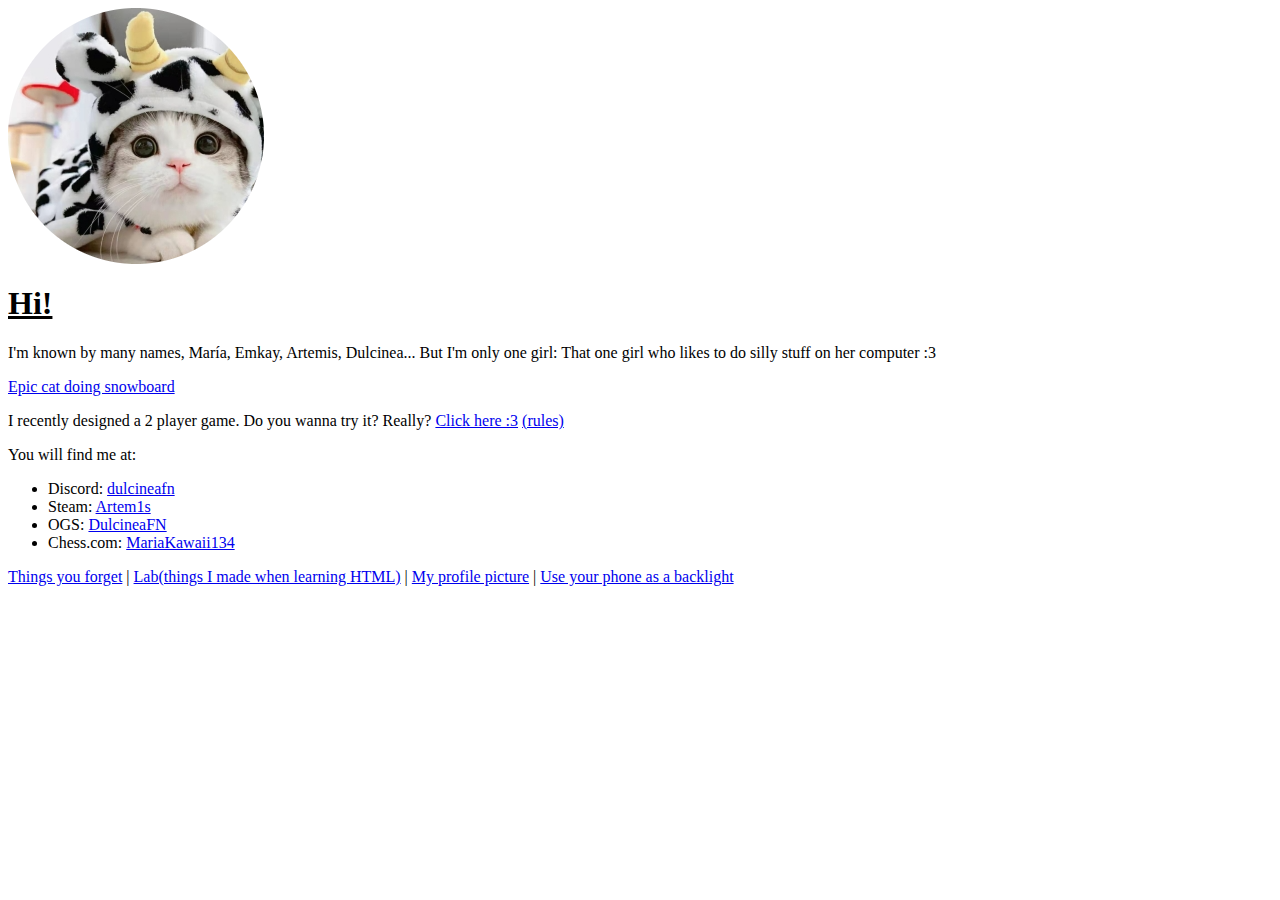
<file: index.html>
<html lang="en">
    <head>
        <title>DulcineaFN's silly website</title>
        <meta charset="utf-8"/>
        <link rel="icon" href="roundedpfp.ico">
    </head>
    <body>
        <img src="roundedpfp.ico">
        <h1><u>Hi!</u></h1>
        <p>I'm known by many names, María, Emkay, Artemis, Dulcinea... But I'm only one girl: That one girl who likes to do silly stuff on her computer :3</p>
        <a href="https://www.youtube.com/watch?v=YiE8V7sqjvw" target="_blank">Epic cat doing snowboard</a>
        <p>I recently designed a 2 player game. Do you wanna try it? Really? <a href="XXOXgame.html">Click here :3</a> <a href="XXOXrules.txt">(rules)</a></p>
        <p>You will find me at:</p>
        <ul>
            <li>Discord: <a href="https://discordapp.com/users/970730937740582952">dulcineafn</a></li>
            <li>Steam: <a href="https://steamcommunity.com/profiles/76561199162553967/">Artem1s</a></li>
            <li>OGS: <a href="https://online-go.com/user/view/1339967" target="_blank">DulcineaFN</a></li>
            <li>Chess.com: <a href="https://www.chess.com/member/mariakawaii134" target="_blank">MariaKawaii134</a></li>
        </ul>
        <a href="notes">Things you forget</a> | <a href="lab.html">Lab(things I made when learning HTML)</a> | <a href="pfp.html">My profile picture</a> | <a href="color.html">Use your phone as a backlight</a>
    </body>
</html>
</file>
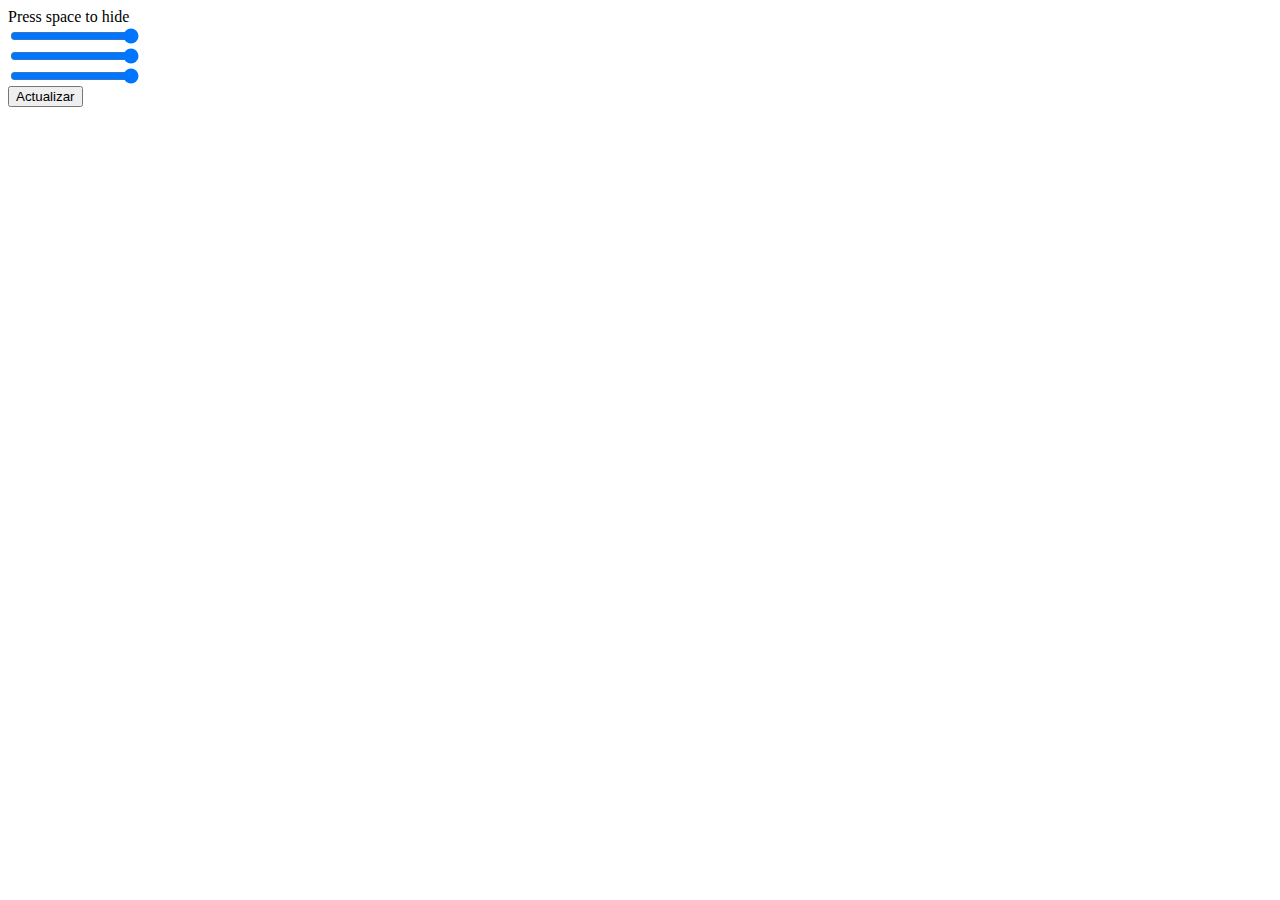
<file: color.html>
<html lang="es">
<head>
    <meta charset="UTF-8">
    <meta name="viewport" content="width=device-width, initial-scale=1.0">
    <title>Luz de fondo</title>
    
</head>
<body>
<div class="caja">
    <label id="label">Press space to hide</label>
	 <div class="slider-container">
        <input type="range" min="0" max="255" value="255" class="slider" id="red-slider">
    </div>

    <div class="slider-container">
        <input type="range" min="0" max="255" value="255" class="slider" id="green-slider">
    </div>

    <div class="slider-container">
        <input type="range" min="0" max="255" value="255" class="slider" id="blue-slider">
    </div>

    <button class="update-button" id="update-button">Actualizar</button>
</div>
    <script>
        const redSlider = document.getElementById('red-slider');
        const greenSlider = document.getElementById('green-slider');
        const blueSlider = document.getElementById('blue-slider');
        const updateButton = document.getElementById('update-button');

        // Asociar la función updateBackgroundColor al evento click del botón
        updateButton.addEventListener('click', updateBackgroundColor);

        function updateBackgroundColor() {
            const redValue = redSlider.value;
            const greenValue = greenSlider.value;
            const blueValue = blueSlider.value;

            document.body.style.backgroundColor = `rgb(${redValue}, ${greenValue}, ${blueValue})`;
				document.getElementById("label").style.color = `rgb(${255-redValue}, ${255-greenValue}, ${255-blueValue})`;
        }
    document.body.onkeyup = function(e){
        if(e.keyCode == 32){ // Código de tecla para la barra espaciadora
            var caja = document.querySelector('.caja');
            if(caja.style.display === 'none'){
                caja.style.display = 'block';
            } else {
                caja.style.display = 'none';
            }
        }
    }
</script>
</body>
</html>
</file>
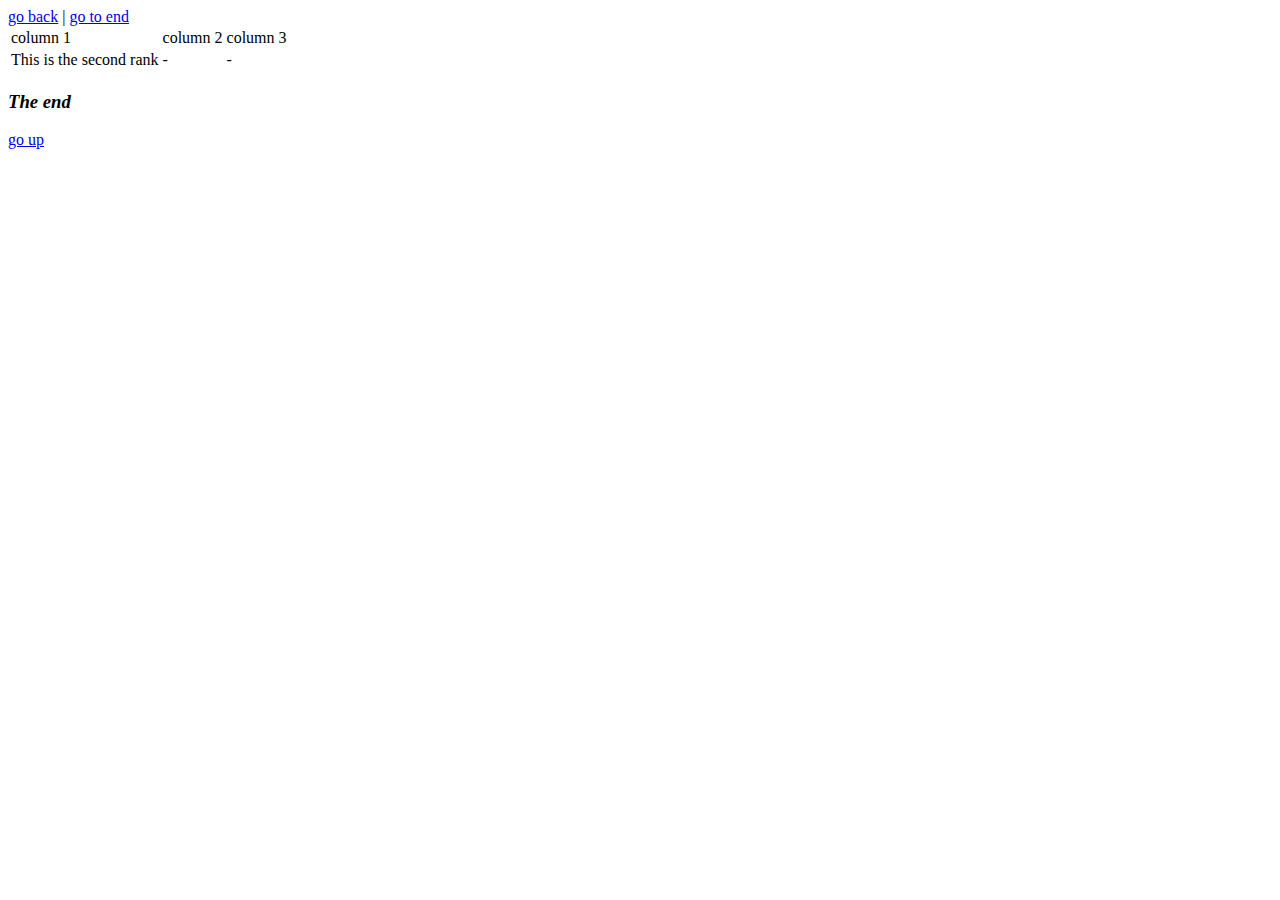
<file: lab.html>
<!DOCTYPE html>
<html lang="en">
    <head>
        <title>MaríaKawaii134 - Lab</title>
        <meta charset="utf-8"/>
        <link rel="icon" href="roundedpfp.ico">
    </head>
    <body>
        <a href="index.html">go back</a> | <a href="#end">go to end</a>
        <br>
       <table>
           <tr>
               <td>column 1</td>
               <td>column 2</td>
               <td>column 3</td>
           </tr>
           <tr>
               <td>This is the second rank</td>
               <td>-</td>
               <td>-</td>
           </tr>
       </table>
        <h3 id="end"><i>The end</i></h3>
        <a href="lab.html">go up</a>
    </body>
</html>
</file>
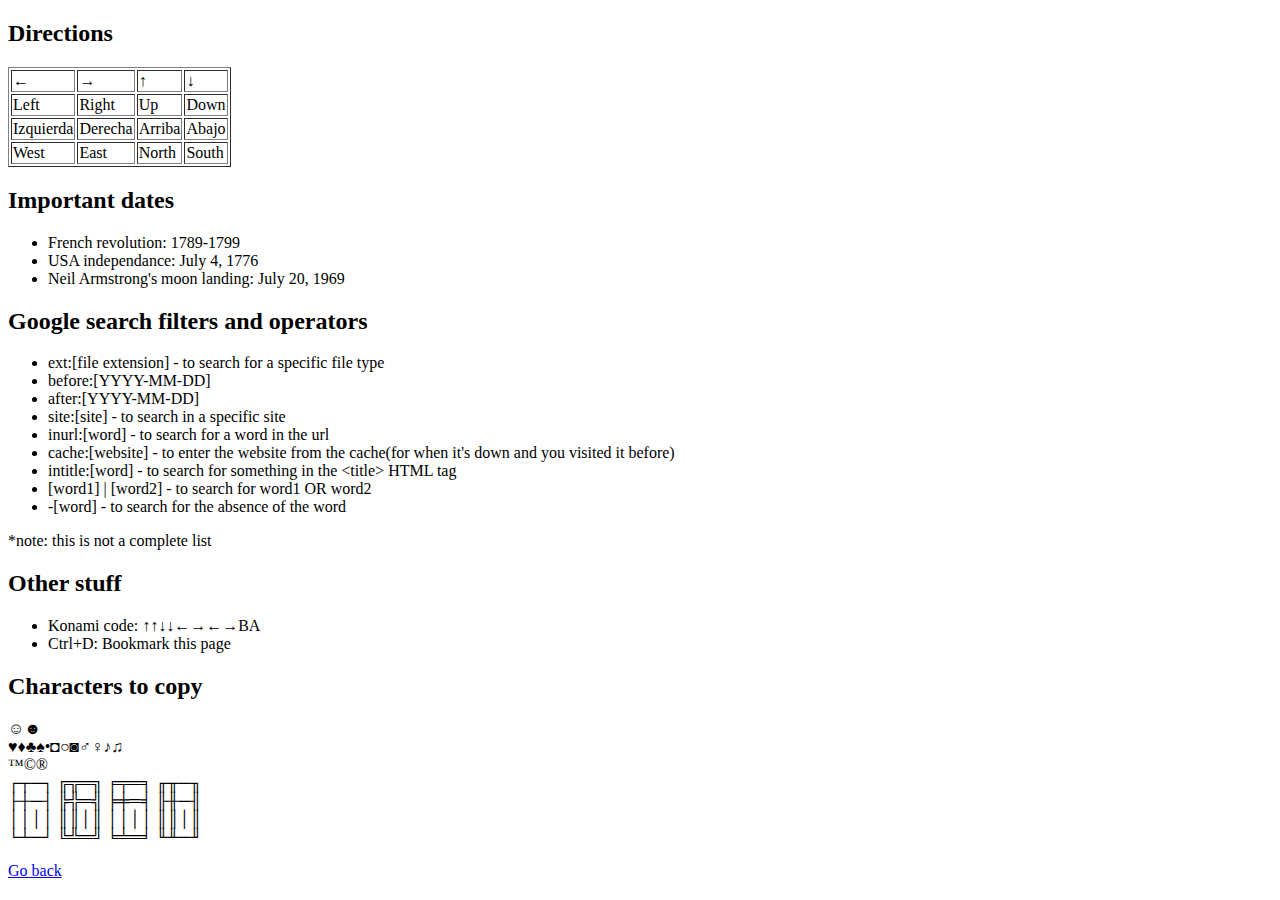
<file: notes.html>
<!DOCTYPE html>
<html>
    <head>
        <title>The guide of the little things</title>
        <meta charset="utf-8"/>
        <link rel="icon" href="roundedpfp.ico">
    </head>
    <body>
        <h2>Directions</h2>
        <table border="1px">
            <tr><td>←</td><td>→</td><td>↑</td><td>↓</td></tr>
            <tr><td>Left</td><td>Right</td><td>Up</td><td>Down</td></tr>
            <tr><td>Izquierda</td><td>Derecha</td><td>Arriba</td><td>Abajo</td></tr>
            <tr><td>West</td><td>East</td><td>North</td><td>South</td></tr>
        </table>
        <h2>Important dates</h2>
        <ul>
            <li>French revolution: 1789-1799</li>
            <li>USA independance: July 4, 1776</li>
            <li>Neil Armstrong's moon landing: July 20, 1969</li>
        </ul>
        <h2>Google search filters and operators</h2>
        <ul>
            <li>ext:[file extension] - to search for a specific file type</li>
            <li>before:[YYYY-MM-DD]</li>
            <li>after:[YYYY-MM-DD]</li>
            <li>site:[site] - to search in a specific site</li>
            <li>inurl:[word] - to search for a word in the url</li>
            <li>cache:[website] - to enter the website from the cache(for when it's down and you visited it before)</li>
            <li>intitle:[word] - to search for something in the &lttitle&gt HTML tag</li>
            <li>[word1] | [word2] - to search for word1 OR word2</li>
            <li>-[word] - to search for the absence of the word</li>
        </ul>
        *note: this is not a complete list
        <h2>Other stuff</h2>
        <ul>
            <li>Konami code: ↑↑↓↓←→←→BA</li>
            <li>Ctrl+D: Bookmark this page</li>
        </ul>
        <h2>Characters to copy</h2>
        <p>
            ☺☻<br/>♥♦♣♠•◘○◙♂♀♪♫<br/>™©®<br/>
            ┌┬─┐ ╔╦═╗ ╒╤═╕ ╓╥─╖<br/>
            ├┼─┤ ╠╬═╣ ╞╪═╡ ╟╫─╢<br/>
            ││││ ║║│║ ││││ ║║│║<br/>
            └┴─┘ ╚╩═╝ ╘╧═╛ ╙╨─╜
        </p>
        <a href="index.html">Go back</a>
    </body>
</html>
</file>
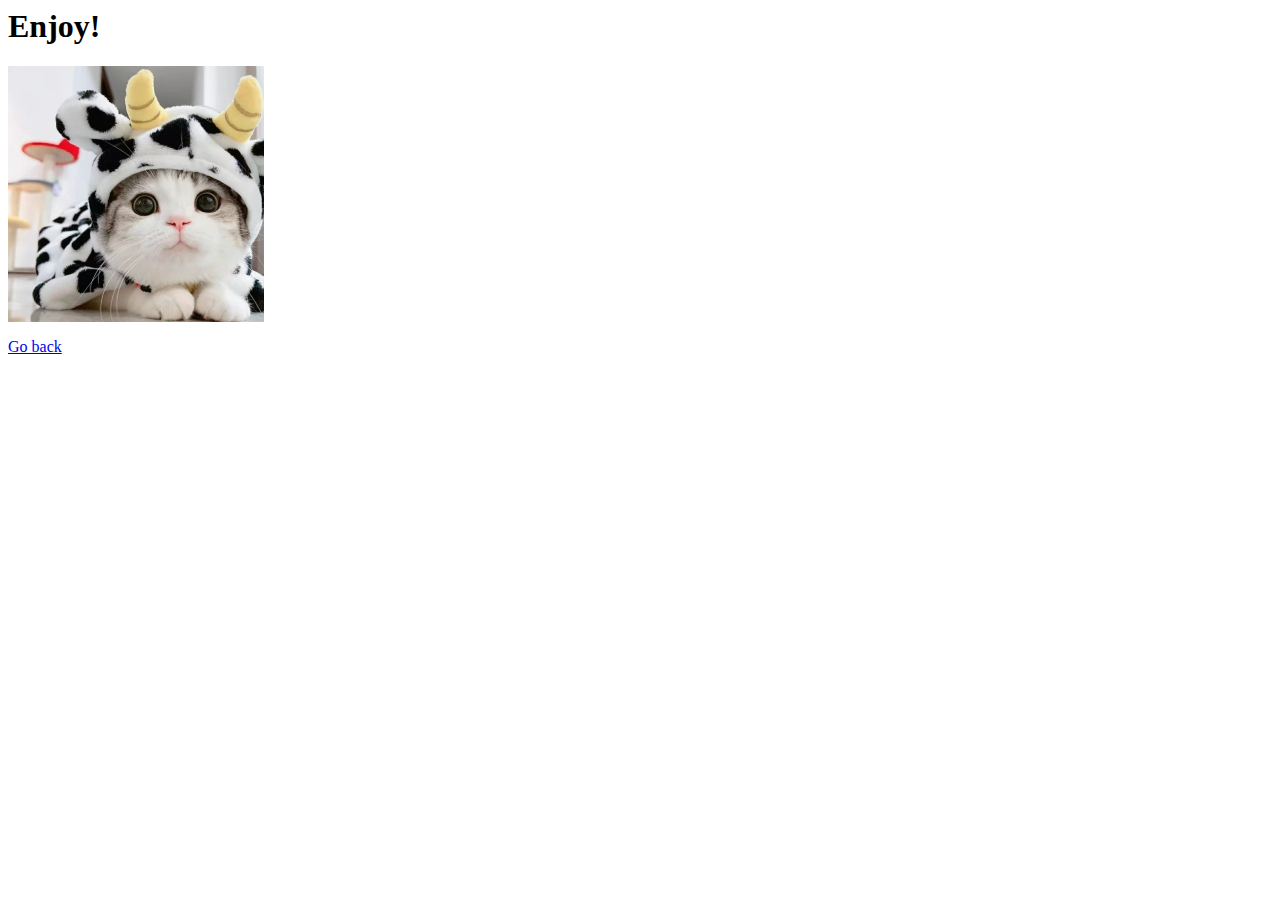
<file: pfp.html>
<html lang=en>
    <head>
        <title>Profile picture</title>
        <meta charset="utf-8"/>
        <link rel="icon" href="roundedpfp.ico">
    </head>
    <body>
        <h1>Enjoy!</h1>
        <img src="pfp.jpg">
        <p><a href="index.html">Go back</a></p>
    </body>
</html>
</file>
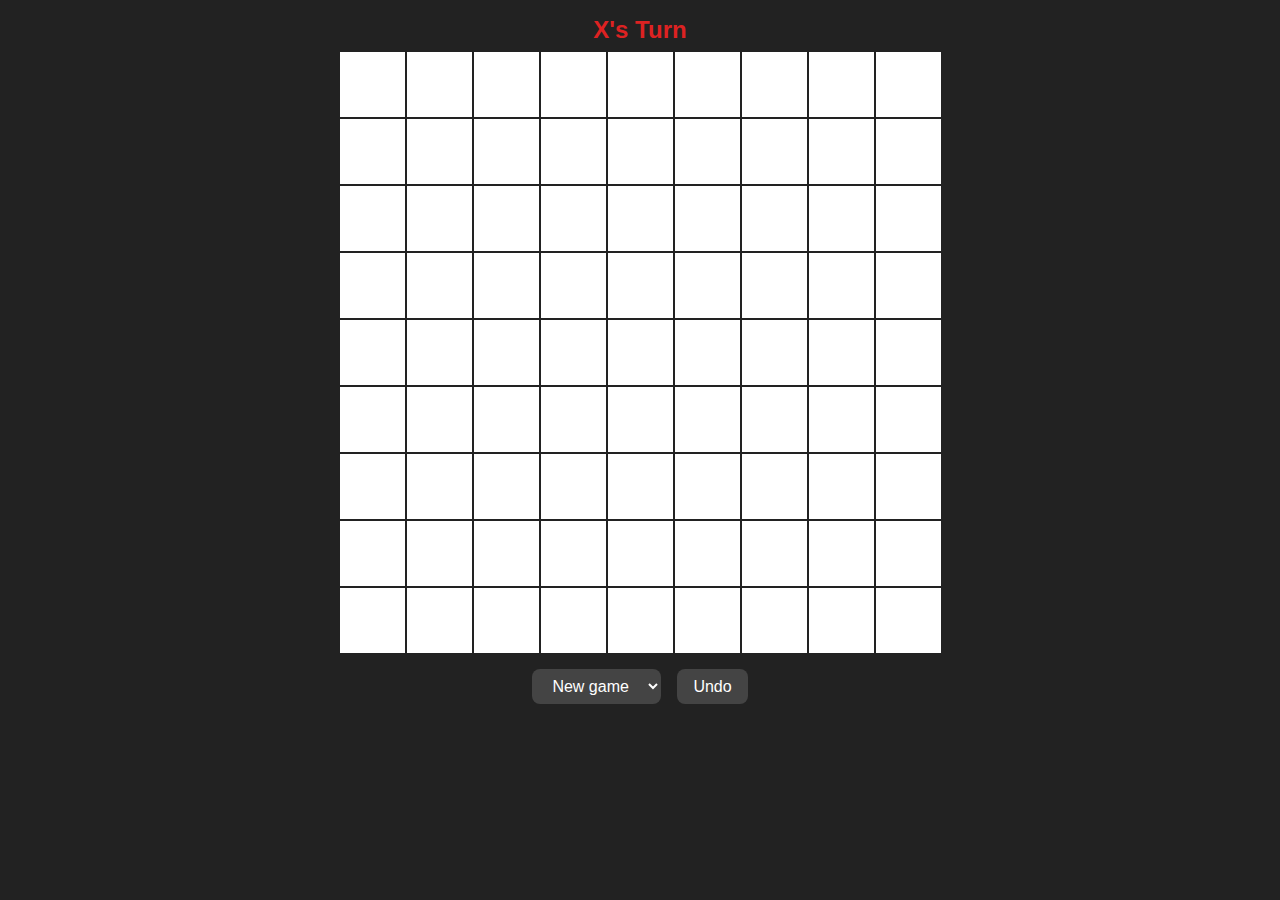
<file: XXOXgame.html>
<!DOCTYPE html>
<html lang="en">
<head>
  <meta charset="UTF-8" />
  <meta name="viewport" content="width=device-width, initial-scale=1.0"/>
  <title>X's Turn</title>
  <style>
    * { box-sizing: border-box; }
    html, body {
      margin: 0;
      padding: 0;
      height: 100%;
      background: #222;
      color: #fff;
      font-family: sans-serif;
      display: flex;
      flex-direction: column;
      align-items: center;
    }

    h1 {
      margin: 1rem 0 0.5rem;
      font-size: 1.5rem;
      transition: color 0.3s ease;
    }

    .grid {
      display: grid;
      gap: 2px;
    }

    .cell {
      background: #fff;
      display: flex;
      align-items: center;
      justify-content: center;
      font-weight: bold;
      color: #000;
      user-select: none;
      touch-action: manipulation;
      transition: background 0.3s, border 0.3s;
    }

    .cell.X { color: #d22; }
    .cell.O { color: #26c; }
    .highlight {
      background: yellow;
      border: 2px solid #ff0;
    }

    .controls {
      margin-top: 1rem;
      display: flex;
      gap: 1rem;
      flex-wrap: wrap;
      justify-content: center;
    }

    select, button {
      padding: 0.5rem 1rem;
      font-size: 1rem;
      border: none;
      border-radius: 0.5rem;
      background: #444;
      color: #fff;
      cursor: pointer;
    }

    select:hover, button:hover {
      background: #666;
    }
  </style>
</head>
<body>
  <h1 id="turnDisplay">X's Turn</h1>
  <div id="grid" class="grid"></div>
  <div class="controls">
    <select id="sizeSelect">
      <option disabled selected>New game</option>
      <option value="5x7">5x7</option>
      <option value="5x9">5x9</option>
      <option value="7x7">7x7</option>
      <option value="7x9">7x9</option>
      <option value="9x9">9x9</option>
    </select>
    <button onclick="undoMove()">Undo</button>
  </div>

  <script>
    const grid = document.getElementById("grid");
    const turnDisplay = document.getElementById("turnDisplay");
    const sizeSelect = document.getElementById("sizeSelect");

    let originalWidth = 9, originalHeight = 9;
    let adjustedWidth = 9, adjustedHeight = 9;
    let currentPlayer = "X";
    let moveHistory = [];
    let gameOver = false;
    let lastWinCells = [];

    function updateTurnDisplay(text, color) {
      if (text) {
        turnDisplay.textContent = text;
        document.title = text;
        turnDisplay.style.color = color;
      } else {
        turnDisplay.textContent = `${currentPlayer}'s Turn`;
        document.title = `${currentPlayer}'s Turn`;
        turnDisplay.style.color = currentPlayer === "X" ? "#d22" : "#26c";
      }
    }

    function applyOrientationLogic(w, h) {
      const isPortrait = window.innerHeight > window.innerWidth;
      const shouldFlip = (isPortrait && w > h) || (!isPortrait && h > w);
      return shouldFlip ? { width: h, height: w } : { width: w, height: h };
    }

    function getCell(x, y) {
      if (x < 0 || y < 0 || x >= adjustedWidth || y >= adjustedHeight) return null;
      const index = y * adjustedWidth + x;
      return grid.children[index];
    }

    const directions = [
      [1, 0], [0, 1], [1, 1], [1, -1],
      [-1, 0], [0, -1], [-1, -1], [-1, 1]
    ];

    function countPatternsAndPositions() {
      let xCount = 0, oCount = 0;
      let xPositions = [], oPositions = [];

      for (let y = 0; y < adjustedHeight; y++) {
        for (let x = 0; x < adjustedWidth; x++) {
          for (const [dx, dy] of directions) {
            const a = getCell(x, y);
            const b = getCell(x + dx, y + dy);
            const c = getCell(x + 2 * dx, y + 2 * dy);
            const d = getCell(x + 3 * dx, y + 3 * dy);

            if (!a || !b || !c || !d) continue;
            const str = a.textContent + b.textContent + c.textContent + d.textContent;

            if (str === "XXOX") {
              xCount++;
              xPositions.push(a, b, c, d);
            }
            if (str === "OOXO") {
              oCount++;
              oPositions.push(a, b, c, d);
            }
          }
        }
      }

      return { xCount, oCount, xPositions, oPositions };
    }

    function floodFill(symbol) {
      const visited = new Set();
      let maxGroup = [];

      for (let y = 0; y < adjustedHeight; y++) {
        for (let x = 0; x < adjustedWidth; x++) {
          const cell = getCell(x, y);
          if (!cell || cell.textContent !== symbol || visited.has(`${x},${y}`)) continue;

          const queue = [[x, y]];
          const group = [];
          visited.add(`${x},${y}`);

          while (queue.length) {
            const [cx, cy] = queue.shift();
            const c = getCell(cx, cy);
            if (!c) continue;
            group.push(c);

            for (const [dx, dy] of [[1,0], [-1,0], [0,1], [0,-1]]) {
              const nx = cx + dx, ny = cy + dy;
              const n = getCell(nx, ny);
              const key = `${nx},${ny}`;
              if (n && n.textContent === symbol && !visited.has(key)) {
                visited.add(key);
                queue.push([nx, ny]);
              }
            }
          }

          if (group.length > maxGroup.length) {
            maxGroup = group;
          }
        }
      }
      return maxGroup;
    }

    function checkSecondaryWin() {
      const allFilled = [...grid.children].every(cell => cell.textContent !== "");
      if (!allFilled) return;

      const xGroup = floodFill("X");
      const oGroup = floodFill("O");

      let winner;
      if (xGroup.length < oGroup.length) {
        winner = "X";
        highlightWinningCells(xGroup);
      } else if (oGroup.length < xGroup.length) {
        winner = "O";
        highlightWinningCells(oGroup);
      } else {
        winner = "O";
        highlightWinningCells(oGroup);
      }

      gameOver = true;
      updateTurnDisplay(`${winner} won!`, winner === "X" ? "#d22" : "#26c");
    }

    function highlightWinningCells(cells) {
      lastWinCells = cells;
      cells.forEach(cell => cell.classList.add("highlight"));
    }

    function clearHighlights() {
      lastWinCells.forEach(cell => cell.classList.remove("highlight"));
      lastWinCells = [];
    }

    function createGrid(w, h) {
      const adjusted = applyOrientationLogic(w, h);
      adjustedWidth = adjusted.width;
      adjustedHeight = adjusted.height;

      grid.innerHTML = "";
      moveHistory = [];
      gameOver = false;
      clearHighlights();

      const cellSize = Math.floor(
        Math.min(window.innerWidth * 0.95 / adjustedWidth,
                 window.innerHeight * 0.65 / adjustedHeight)
      );

      grid.style.gridTemplateColumns = `repeat(${adjustedWidth}, ${cellSize}px)`;
      grid.style.gridTemplateRows = `repeat(${adjustedHeight}, ${cellSize}px)`;

      for (let i = 0; i < adjustedWidth * adjustedHeight; i++) {
        const cell = document.createElement("div");
        cell.className = "cell";
        cell.style.width = `${cellSize}px`;
        cell.style.height = `${cellSize}px`;
        cell.style.fontSize = `${cellSize * 0.6}px`;
        cell.dataset.index = i;

        cell.addEventListener("click", () => {
          if (cell.textContent !== "" || gameOver) return;

          cell.textContent = currentPlayer;
          cell.classList.add(currentPlayer);
          moveHistory.push({ index: i, player: currentPlayer });
          if (moveHistory.length > 5) moveHistory.shift();

          const { xCount, oCount, xPositions, oPositions } = countPatternsAndPositions();

          if (xCount === 0 && oCount === 0) {
            currentPlayer = currentPlayer === "X" ? "O" : "X";
            updateTurnDisplay();
            checkSecondaryWin();
            return;
          }

          let winner;
          let highlightCells;

          if (xCount > oCount) {
            winner = "X";
            highlightCells = xPositions;
          } else if (oCount > xCount) {
            winner = "O";
            highlightCells = oPositions;
          } else {
            winner = currentPlayer === "X" ? "O" : "X";
            highlightCells = winner === "X" ? xPositions : oPositions;
          }

          gameOver = true;
          updateTurnDisplay(`${winner} won!`, winner === "X" ? "#d22" : "#26c");
          highlightWinningCells(highlightCells);
        });

        grid.appendChild(cell);
      }

      updateTurnDisplay();
    }

    function undoMove() {
      if (moveHistory.length === 0) return;

      const lastMove = moveHistory.pop();
      const cell = grid.children[lastMove.index];
      cell.textContent = "";
      cell.classList.remove("X", "O");

      currentPlayer = lastMove.player;

      if (gameOver) {
        gameOver = false;
        clearHighlights();
      }
      updateTurnDisplay();
    }

    function parseSize(str) {
      const [h, w] = str.split("x").map(Number);
      return { height: h, width: w };
    }

    sizeSelect.addEventListener("change", () => {
      const value = sizeSelect.value;
      const { height, width } = parseSize(value);

      const sameSize = height === originalHeight && width === originalWidth;
      const hasMoves = moveHistory.length > 0;

      if (!gameOver && hasMoves) {
        if (sameSize || true) {
          const confirmReset = confirm("Are you sure? The board will reset.");
          if (!confirmReset) {
            sizeSelect.selectedIndex = 0;
            return;
          }
        }
      }

      originalHeight = height;
      originalWidth = width;
      currentPlayer = "X";
      createGrid(originalWidth, originalHeight);
      sizeSelect.selectedIndex = 0;
    });

    createGrid(originalWidth, originalHeight);
    window.addEventListener("resize", () => {
      createGrid(originalWidth, originalHeight);
    });
  </script>
</body>
</html>
</file>
